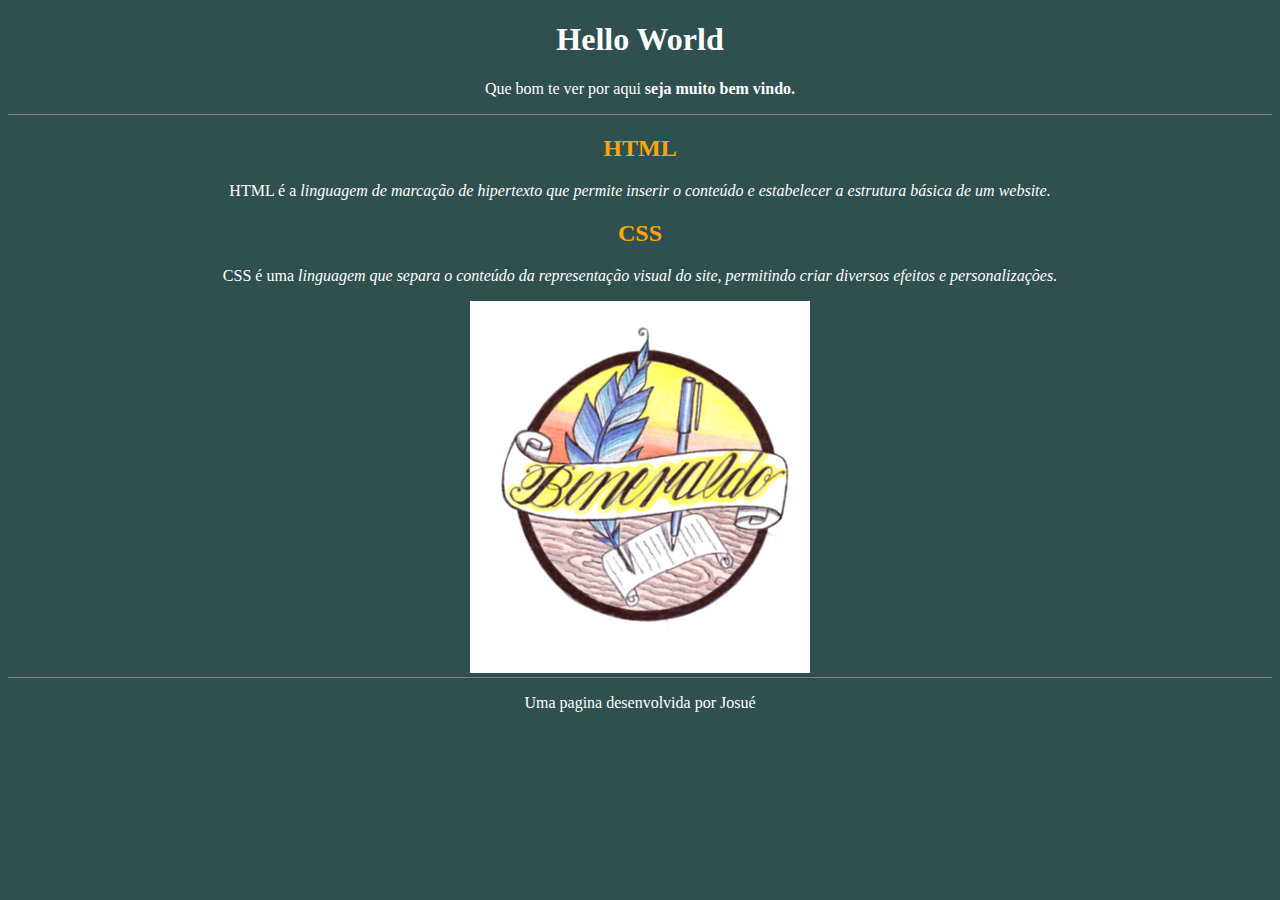
<file: index.html>
<!DOCTYPE html>
<html lang="pt-br">
<head>
    <meta charset="UTF-8">
    <meta name="viewport" content="width=device-width, initial-scale=1.0">
    <title>HELLO WORD</title>
    <link rel="stylesheet" href="style.css">
</head>
<body>
    <header>
        <h1> Hello World</h1>
        <p>Que bom te ver por aqui <span id="nome-usuário">fulano</span></p>


    </header>
  
    <section>
        <h2>HTML</h2>
        <P>HTML é a <spam class="texto-ingles">linguagem de marcação de hipertexto</span> que permite inserir o conteúdo e estabelecer a estrutura básica de um website.</P>
        <h2>CSS</h2>
        <p>CSS é uma <spam class="texto-ingles">linguagem que separa o conteúdo da representação visual do site</span>, permitindo criar diversos efeitos e personalizações.</p>
        <img src="imagem/LOGO_BENERALDO.PNG" alt="Logo da Escola Beneraldo de Toledo Piza">
    
    
        
    </section>

    <footer>
        <p>Uma pagina desenvolvida por Josué</p>
    </footer>
    <script src="maim.js"></script>
</body>
</html>
</file>
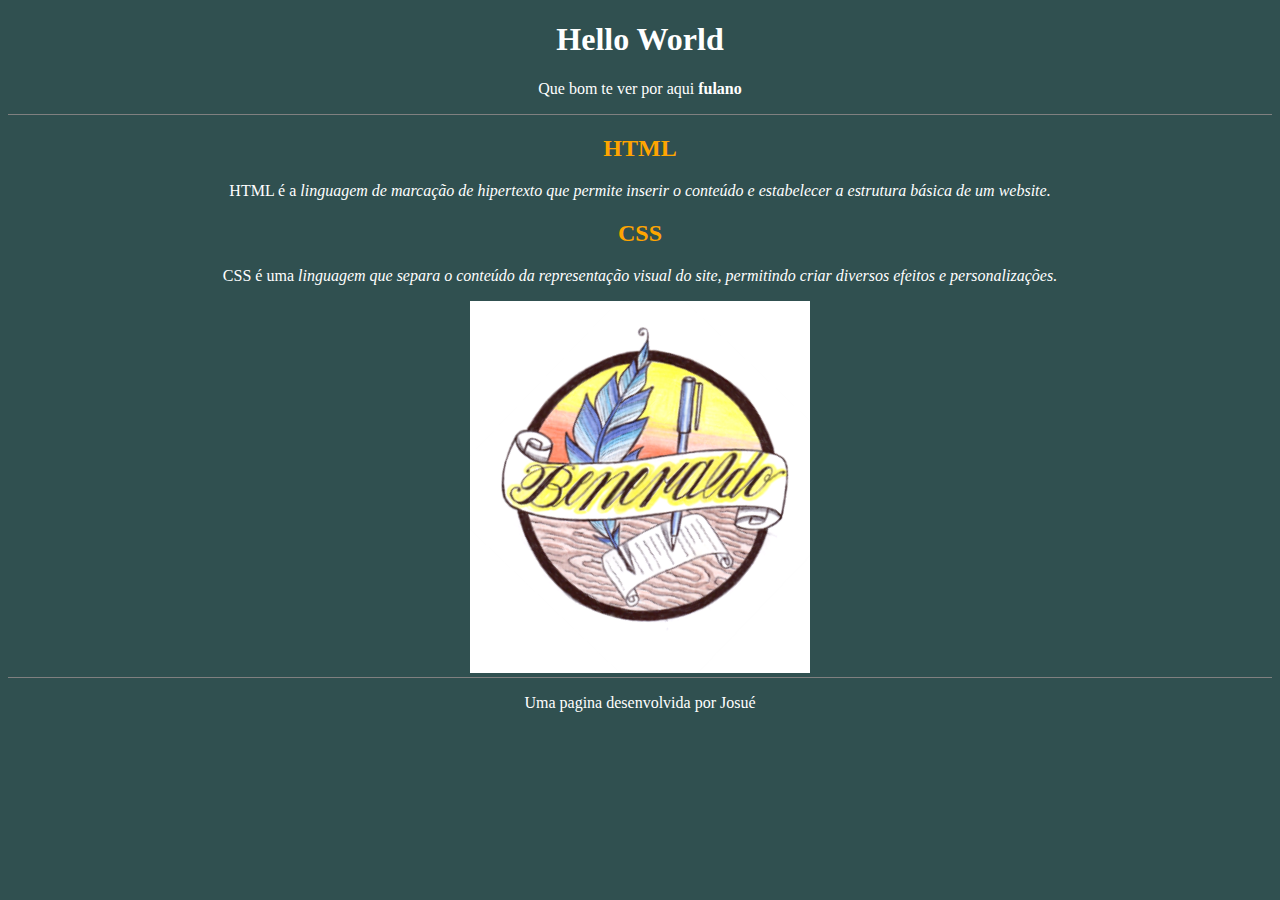
<file: imagem/index.html>
<!DOCTYPE html>
<html lang="pt-br">
<head>
    <meta charset="UTF-8">
    <meta name="viewport" content="width=device-width, initial-scale=1.0">
    <title>HELLO WORD</title>
    <link rel="stylesheet" href="style.css">
</head>
<body>
    <header>
        <h1> Hello World</h1>
        <p>Que bom te ver por aqui <span id="nome-usuário">fulano</span></p>


    </header>
  
    <section>
        <h2>HTML</h2>
        <P>HTML é a <spam class="texto-ingles">linguagem de marcação de hipertexto</span> que permite inserir o conteúdo e estabelecer a estrutura básica de um website.</P>
        <h2>CSS</h2>
        <p>CSS é uma <spam class="texto-ingles">linguagem que separa o conteúdo da representação visual do site</span>, permitindo criar diversos efeitos e personalizações.</p>
        <img src="imagem/LOGO_BENERALDO.PNG" alt="Logo da Escola Beneraldo de Toledo Piza">
    
    
        
    </section>

    <footer>

    </footer>
    <p>Uma pagina desenvolvida por Josué</p>
</body>
</html>
</file>
<file: style.css>
h2{
    color: orange;
}
body{
    background-color: #305050;
    color: white;
    font-family:Roboto;
    text-align: center;
}

header{
    border-bottom: 1px solid grey;
}

footer{
    border-top: 1px solid grey;
}
#nome-usuário{
    font-weight:bold ;
}
.texto-ingles{
    font-style: italic;
}
</file>
<file: imagem/style.css>
h2{
    color: orange;
}
body{
    background-color: #305050;
    color: white;
    font-family:Roboto;
    text-align: center;
}

header{
    border-bottom: 1px solid grey;
}

footer{
    border-top: 1px solid grey;
}
#nome-usuário{
    font-weight:bold ;
}
.texto-ingles{
    font-style: italic;
}
</file>
